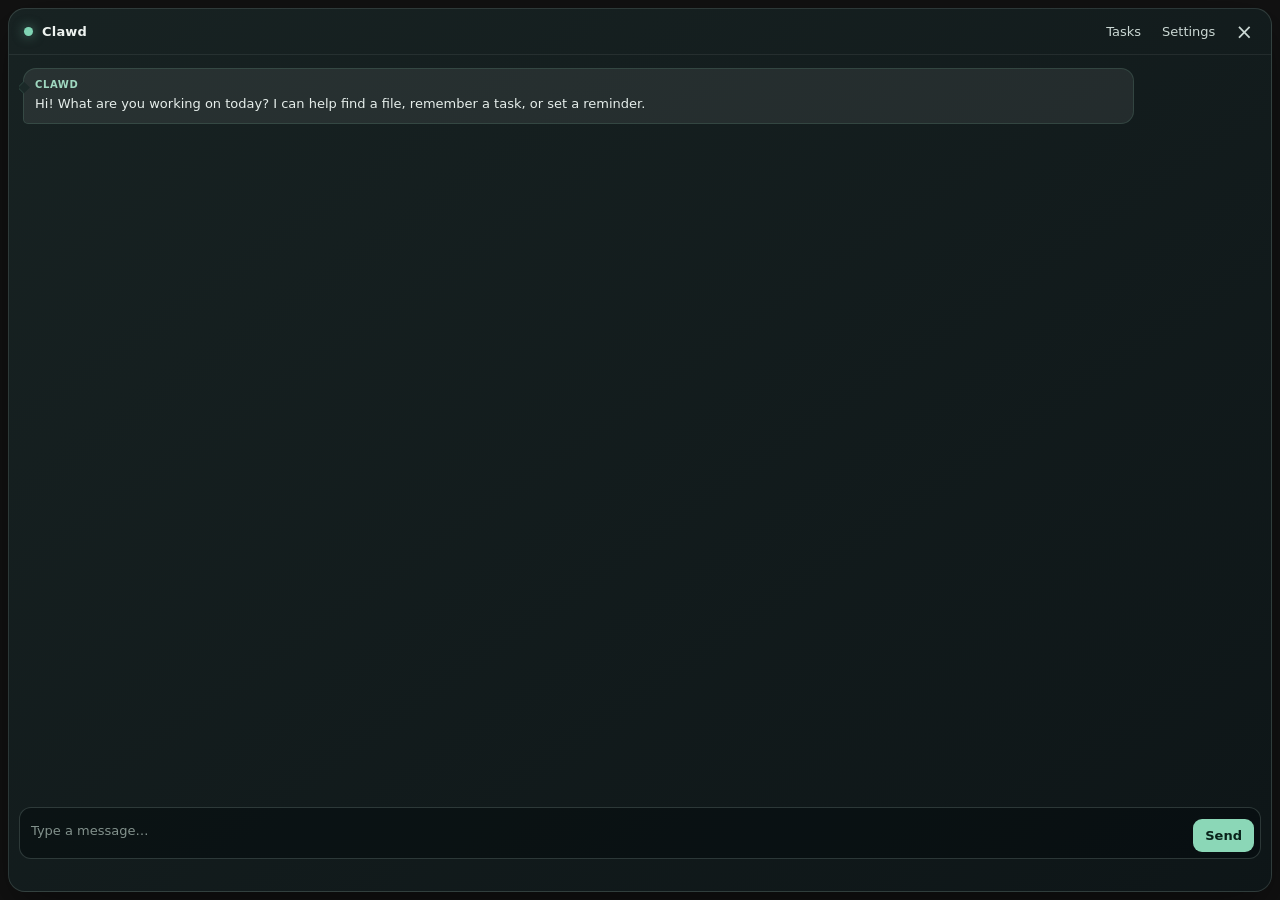
<file: src/assistant.html>
<!doctype html>
<html lang="en">
<head>
  <meta charset="UTF-8" />
  <meta name="viewport" content="width=device-width, initial-scale=1.0" />
  <meta name="color-scheme" content="dark" />
  <title>Clawd Assistant</title>
  <link rel="stylesheet" href="assistant.css" />
</head>
<body>
  <main class="window-card">
    <header class="topbar">
      <div class="brand"><span class="brand-dot" aria-hidden="true"></span><span>Clawd</span></div>
      <nav aria-label="Assistant views">
        <button class="nav-button" id="tasks-tab" type="button">Tasks</button>
        <button class="icon-button" id="settings-tab" type="button" aria-label="Settings" title="Settings">Settings</button>
        <button class="icon-button close-button" id="close-window" type="button" aria-label="Close assistant" title="Close">×</button>
      </nav>
    </header>

    <section class="view active" id="chat-view" aria-label="Chat">
      <div class="messages" id="messages" role="log" aria-live="polite" aria-relevant="additions text">
        <div class="message assistant welcome"><span class="message-speaker">Clawd</span><p>Hi! What are you working on today? I can help find a file, remember a task, or set a reminder.</p></div>
      </div>
      <div class="file-results" id="file-results" hidden></div>
      <form class="composer" id="chat-form">
        <label class="visually-hidden" for="prompt">Message Clawd</label>
        <textarea id="prompt" rows="1" maxlength="2000" placeholder="Type a message…" autocomplete="off"></textarea>
        <button id="send" class="send-button" type="submit" aria-label="Send message">Send</button>
      </form>
      <div class="small-status" id="chat-status" aria-live="polite"></div>
    </section>

    <section class="view" id="tasks-view" aria-label="Tasks and reminders" hidden>
      <div class="section-heading"><h1>Tasks & reminders</h1><button class="text-button" data-view="chat-view" type="button">Back to chat</button></div>
      <p class="muted">Tell Clawd in chat what you need to do or remember. This list is optional for reviewing, completing, or removing tasks.</p>
      <ul id="todo-list" class="todo-list"></ul>
      <p class="muted">Reminders use your computer’s local time and are checked while Clawd is running.</p>
    </section>

    <section class="view" id="settings-view" aria-label="Settings" hidden>
      <div class="section-heading"><h1>Settings</h1><button class="text-button" data-view="chat-view" type="button">Back to chat</button></div>
      <form id="settings-form" class="settings-form">
        <label for="model-name">Ollama Cloud model</label>
        <div class="inline-row"><input id="model-name" maxlength="100" value="gemma4:31b" autocomplete="off" /><button id="save-model" class="secondary-button" type="button">Save</button></div>
        <label for="api-key">Ollama Cloud API key</label>
        <div class="inline-row"><input id="api-key" type="password" maxlength="512" placeholder="Paste key to connect" autocomplete="new-password" /><button id="save-key" class="secondary-button" type="button">Save key</button></div>
        <div class="inline-row key-actions"><span id="key-status" class="muted" aria-live="polite">Not connected</span><button id="clear-key" class="text-button danger" type="button">Clear saved key</button></div>
      </form>
      <div class="privacy-box startup-box">
        <h2>Start with Windows</h2>
        <label class="startup-option" for="startup-toggle">
          <input id="startup-toggle" type="checkbox" />
          <span><strong>Show the pet when I sign in</strong><span class="folder-path">When enabled, Clawd opens automatically after you sign in. Turn this off any time.</span></span>
        </label>
      </div>
      <div class="privacy-box">
        <h2>Typing and AI activity</h2>
        <p>On Windows, Clawd uses a short-lived local signal to show its typing pose while you use the keyboard. It does not store key values or typed text, and keyboard activity is never sent to Ollama. The thinking pose appears while an AI reply and its actions are running.</p>
      </div>
      <div class="privacy-box">
        <h2>Local file search</h2>
        <p>Clawd searches filenames only in folders you enable. It matches words across spaces, hyphens, underscores, and combined words; “PDF” filters to PDF files. It never reads document contents. Search stays on this computer; your message goes to Ollama Cloud so it can understand what you asked.</p>
        <div id="folder-options" class="folder-options"></div>
      </div>
      <p class="muted">Chats stay in memory and are not saved. Tasks and reminders are stored locally. Your API key is kept in the operating system credential store, not in browser storage.</p>
      <div class="small-status" id="settings-status" aria-live="polite"></div>
    </section>

    <div class="toast" id="toast" role="status" aria-live="polite" hidden></div>
  </main>
  <script src="assistant.js"></script>
</body>
</html>
</file>
<file: src/assistant.css>
* { box-sizing: border-box; }

:root {
  color-scheme: dark;
  font-family: Inter, "Segoe UI", system-ui, sans-serif;
  font-size: 13px;
  color: #eef3f0;
  background: transparent;
}

html,
body {
  width: 100%;
  height: 100%;
  margin: 0;
  overflow: hidden;
  background: transparent;
}

body { padding: 8px; }
button, input, textarea { font: inherit; }
button { cursor: pointer; }
button:disabled { opacity: .55; cursor: wait; }
button:focus-visible, input:focus-visible, textarea:focus-visible {
  outline: 2px solid rgba(137, 220, 187, .9);
  outline-offset: 2px;
}

.window-card {
  height: 100%;
  display: flex;
  flex-direction: column;
  overflow: hidden;
  border: 1px solid rgba(176, 205, 195, .18);
  border-radius: 17px;
  background: linear-gradient(145deg, rgba(24, 35, 35, .98), rgba(14, 22, 24, .98));
  box-shadow: 0 18px 48px rgba(0, 0, 0, .42);
  backdrop-filter: blur(18px);
}

.topbar {
  height: 46px;
  flex: none;
  display: flex;
  align-items: center;
  justify-content: space-between;
  padding: 0 11px 0 15px;
  border-bottom: 1px solid rgba(255, 255, 255, .07);
}
.brand { display: flex; align-items: center; gap: 9px; font-weight: 700; letter-spacing: .2px; }
.brand-dot { width: 9px; height: 9px; border-radius: 50%; background: #80d4b4; box-shadow: 0 0 12px rgba(128, 212, 180, .55); }
.topbar nav { display: flex; align-items: center; gap: 5px; }
.nav-button, .icon-button, .text-button {
  border: 0;
  color: #cbd8d4;
  background: transparent;
  border-radius: 8px;
  padding: 7px 8px;
}
.nav-button:hover, .icon-button:hover, .text-button:hover { color: #fff; background: rgba(255, 255, 255, .08); }
.close-button { font-size: 21px; line-height: 18px; padding: 5px 7px; }

.view {
  min-height: 0;
  flex: 1;
  display: flex;
  flex-direction: column;
  gap: 8px;
  padding: 10px;
}
.view[hidden] { display: none; }
#chat-view { overflow: hidden; }

.messages {
  min-height: 72px;
  flex: 1;
  overflow-y: auto;
  display: flex;
  flex-direction: column;
  align-items: stretch;
  gap: 8px;
  padding: 3px 4px 5px;
  scrollbar-color: rgba(167, 190, 181, .35) transparent;
}
.message {
  width: fit-content;
  max-width: 90%;
  border-radius: 13px;
  padding: 9px 11px;
  line-height: 1.42;
  white-space: pre-wrap;
  overflow-wrap: anywhere;
}
.message-speaker {
  display: block;
  margin-bottom: 3px;
  color: #9fd8c0;
  font-size: 10px;
  font-weight: 700;
  letter-spacing: .06em;
  text-transform: uppercase;
}
.message p { margin: 0; }
.message.user {
  align-self: flex-end;
  color: #f5fffb;
  background: #286e5c;
  border-bottom-right-radius: 4px;
}
.message.user .message-speaker { color: #c1ecda; }
.message.assistant {
  position: relative;
  align-self: flex-start;
  width: 100%;
  color: #e6eeeb;
  border: 1px solid rgba(139, 215, 183, .14);
  background: rgba(255, 255, 255, .075);
  border-bottom-left-radius: 5px;
}
.message.assistant::before {
  position: absolute;
  left: -5px;
  top: 14px;
  width: 8px;
  height: 8px;
  content: "";
  transform: rotate(45deg);
  border-left: 1px solid rgba(139, 215, 183, .14);
  border-bottom: 1px solid rgba(139, 215, 183, .14);
  background: #1b2928;
}
.message.error { color: #ffd9d1; border-color: rgba(220, 115, 99, .28); background: rgba(155, 55, 44, .22); }
.message.error .message-speaker { color: #ffb9ad; }
.message.pending .message-text { color: #b7c5bf; }

.composer {
  flex: none;
  display: flex;
  align-items: flex-end;
  gap: 7px;
  padding: 6px;
  border: 1px solid rgba(186, 213, 202, .2);
  border-radius: 12px;
  background: rgba(4, 10, 11, .46);
}
.composer[hidden], .file-results[hidden] { display: none; }
textarea, input {
  min-width: 0;
  color: #f4f7f5;
  border: 1px solid rgba(255, 255, 255, .13);
  outline: 0;
  border-radius: 9px;
  background: rgba(3, 9, 10, .5);
  padding: 9px 10px;
}
textarea:focus, input:focus { border-color: rgba(119, 208, 175, .68); box-shadow: 0 0 0 2px rgba(119, 208, 175, .12); }
input::placeholder, textarea::placeholder { color: #82918c; }
.composer textarea {
  flex: 1;
  resize: none;
  max-height: 84px;
  min-height: 38px;
  border: 0;
  background: transparent;
  padding: 9px 5px;
}
.send-button {
  flex: none;
  border: 0;
  color: #09221a;
  background: #8bd7b7;
  border-radius: 9px;
  font-weight: 700;
  padding: 9px 12px;
}
.send-button:hover { background: #a5e7ca; }
.secondary-button {
  flex: none;
  color: #d7f5e8;
  border: 1px solid rgba(139, 215, 183, .36);
  border-radius: 8px;
  background: rgba(139, 215, 183, .1);
  padding: 8px 10px;
}
.secondary-button:hover { background: rgba(139, 215, 183, .18); }
.small-status { min-height: 14px; color: #aab8b2; font-size: 10px; line-height: 1.35; }

.file-results {
  flex: none;
  display: flex;
  flex-direction: column;
  gap: 5px;
  max-height: 82px;
  overflow-y: auto;
}
.file-result { display: flex; align-items: center; justify-content: space-between; gap: 8px; padding: 7px 8px; border-radius: 9px; background: rgba(255, 255, 255, .065); }
.file-info { min-width: 0; }
.file-name { display: block; overflow: hidden; text-overflow: ellipsis; white-space: nowrap; font-weight: 600; }
.file-folder { display: block; margin-top: 2px; color: #a4b1ac; font-size: 10px; }
.file-result .secondary-button { padding: 6px 8px; font-size: 11px; }
.file-more { color: #aab8b2; font-size: 10px; padding: 1px 4px; }

.section-heading { display: flex; align-items: center; justify-content: space-between; gap: 8px; margin-bottom: 3px; }
h1 { margin: 0; font-size: 17px; }
h2 { margin: 0 0 6px; font-size: 14px; }
.todo-list { min-height: 0; flex: 1; overflow-y: auto; list-style: none; margin: 0; padding: 0; display: flex; flex-direction: column; gap: 7px; }
.todo-item { display: flex; gap: 8px; align-items: flex-start; padding: 9px; border-radius: 10px; background: rgba(255, 255, 255, .065); }
.todo-item input[type=checkbox] { accent-color: #8bd7b7; margin: 2px 0 0; }
.todo-copy { min-width: 0; flex: 1; overflow-wrap: anywhere; }
.todo-title { line-height: 1.35; }
.todo-title.done { text-decoration: line-through; color: #94a19c; }
.todo-due { margin-top: 4px; color: #aab8b2; font-size: 11px; }
.delete-todo { border: 0; color: #aab8b2; background: transparent; padding: 1px 4px; }
.delete-todo:hover { color: #ffd0c8; }
.muted { margin: 4px 1px 0; color: #98a7a1; font-size: 11px; line-height: 1.45; }
.settings-form { display: flex; flex-direction: column; gap: 7px; }
#settings-view { overflow-y: auto; }
.settings-form label { color: #c8d3ce; font-size: 12px; }
.inline-row { display: flex; align-items: center; gap: 7px; }
.inline-row input { flex: 1; width: 0; }
.key-actions { justify-content: space-between; min-height: 25px; }
.key-status-good { color: #9fe0bf !important; }
.key-status-warning { color: #ffd09b !important; }
.danger { color: #f1aaa1; }
.privacy-box { margin-top: 10px; border: 1px solid rgba(255, 255, 255, .08); border-radius: 11px; padding: 10px; background: rgba(255, 255, 255, .035); }
.privacy-box p { margin: 0 0 8px; color: #aab8b2; font-size: 11px; line-height: 1.45; }
.folder-options { display: flex; flex-direction: column; gap: 3px; max-height: 110px; overflow-y: auto; }
.folder-option { display: flex; align-items: center; gap: 8px; padding: 5px 2px; color: #d5ded9; font-size: 12px; }
.folder-option input { accent-color: #8bd7b7; }
.startup-box { flex: none; }
.startup-option { display: flex; align-items: flex-start; gap: 9px; padding: 6px 1px 1px; color: #d5ded9; font-size: 12px; cursor: pointer; }
.startup-option input[type=checkbox] { flex: none; width: 16px; height: 16px; margin: 1px 0 0; padding: 0; accent-color: #8bd7b7; }
.startup-option strong { display: block; font-weight: 600; }
.startup-option .folder-path { margin-top: 4px; white-space: normal; line-height: 1.4; }
.folder-path { display: block; overflow: hidden; text-overflow: ellipsis; white-space: nowrap; color: #82918c; font-size: 10px; }
.toast { position: absolute; left: 18px; right: 18px; top: 55px; z-index: 5; padding: 10px 12px; border: 1px solid rgba(139, 215, 183, .35); border-radius: 11px; color: #edfff7; background: rgba(34, 76, 62, .97); box-shadow: 0 8px 26px rgba(0, 0, 0, .35); line-height: 1.35; }
.visually-hidden { position: absolute; width: 1px; height: 1px; padding: 0; margin: -1px; overflow: hidden; clip: rect(0, 0, 0, 0); white-space: nowrap; border: 0; }

@media (max-height: 480px) {
  .privacy-box { margin-top: 6px; }
  .folder-options { max-height: 65px; }
}
</file>
